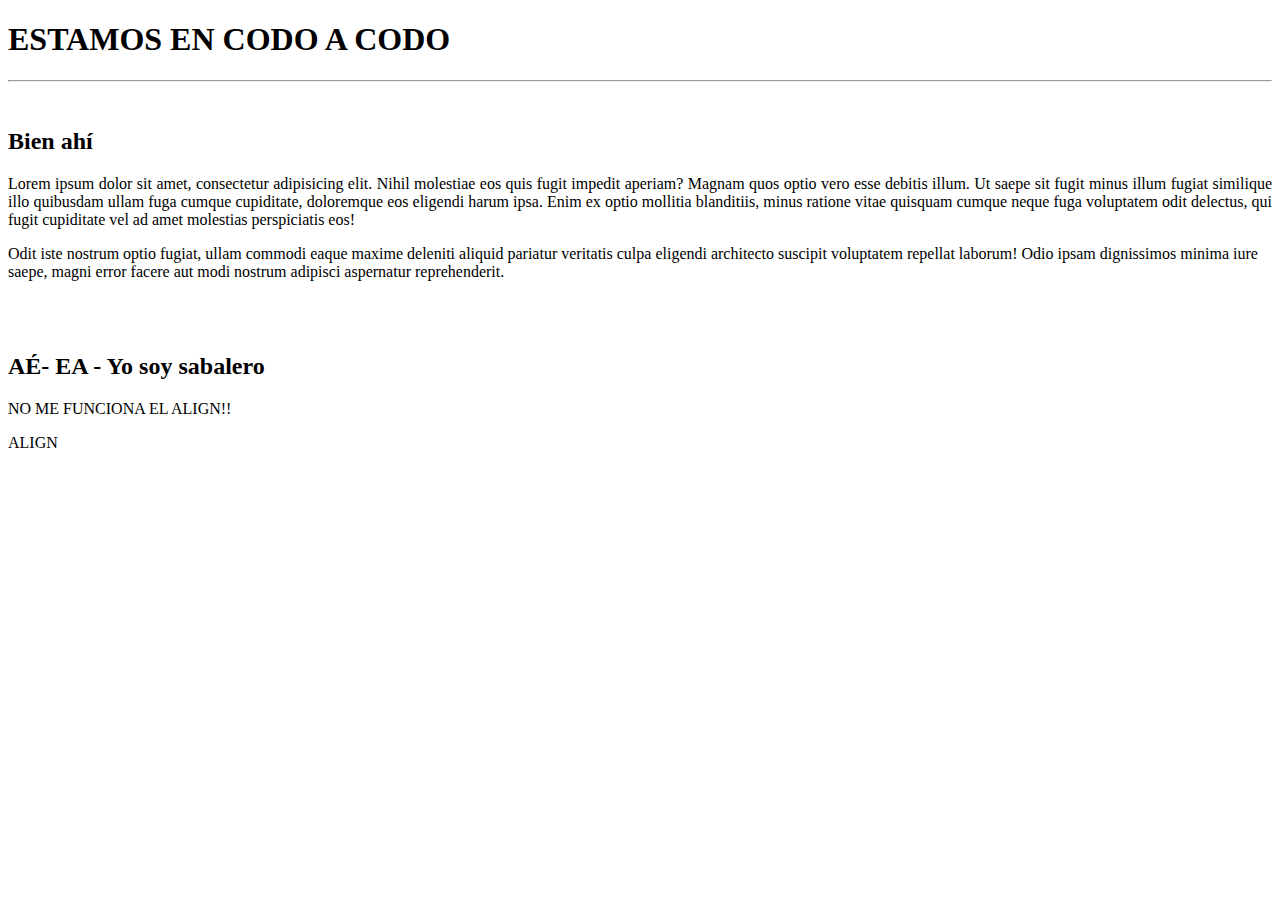
<file: index.html>
<!DOCTYPE html>
<html lang="es">
<head> 
    <meta charset="utf-8">
    <title> COMISION 23015 </title>
</head>
<body>
<h1>ESTAMOS EN CODO A CODO  </h1>
<hr  />
<br />
<h2>Bien ahí</h2>
    <p align="justify">Lorem ipsum dolor sit amet, consectetur adipisicing elit. Nihil molestiae eos quis fugit impedit aperiam? Magnam quos optio vero esse debitis illum. Ut saepe sit fugit minus illum fugiat similique illo quibusdam ullam fuga cumque cupiditate, doloremque eos eligendi harum ipsa. Enim ex optio mollitia blanditiis, minus ratione vitae quisquam cumque neque fuga voluptatem odit delectus, qui fugit cupiditate vel ad amet molestias perspiciatis eos!
    </p> 
    <p>Odit iste nostrum optio fugiat, ullam commodi eaque maxime deleniti aliquid pariatur veritatis culpa eligendi architecto suscipit voluptatem repellat laborum! Odio ipsam dignissimos minima iure saepe, magni error facere aut modi nostrum adipisci aspernatur reprehenderit.
    </p>   
    <br>
    <br>
    <h2>AÉ- EA - Yo soy sabalero
    </h2>
        <p> NO ME FUNCIONA EL ALIGN!!
        </p>
ALIGN
</body>
</html>
</file>
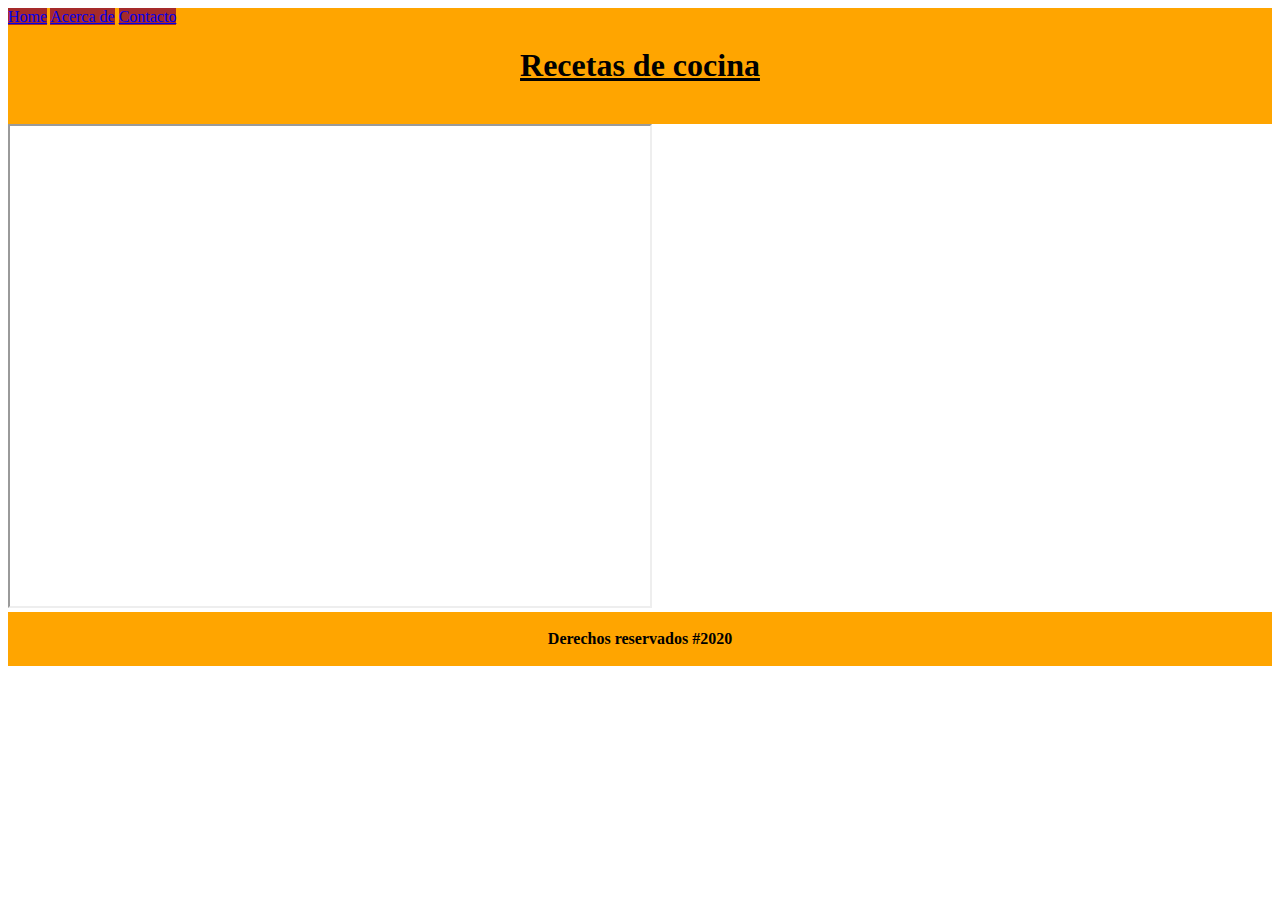
<file: contacto.html>
<!DOCTYPE html>
<html lang="en">

<head>
    <meta charset="UTF-8">
    <meta http-equiv="X-UA-Compatible" content="IE=edge">
    <meta name="viewport" content="width=device-width, initial-scale=1.0">
    <title>❤Contacto</title>
</head>

<body>
    <header style="background-color: orange;">
        <nav>
            <a style="background-color: brown;" href="few.html">Home</a>
            <a style="background-color: brown;" href="acerca.html">Acerca de</a>
            <a style="background-color: brown;" href="contacto.html">Contacto</a>
        </nav>

        <h1 align="center"><u> Recetas de cocina</u></h1>
        <br>
    </header>


    <main>
        <!-- <iframe src="https://www.google.com/maps/embed?pb=!1m18!1m12!1m3!1d3283.122988054637!2d-58.450388423616!3d-34.62633217294615!2m3!1f0!2f0!3f0!3m2!1i1024!2i768!4f13.1!3m3!1m2!1s0x95bcca3a70410925%3A0x59de49a126e5fb04!2sPuan%20293%2C%20C1406CQE%20CABA!5e0!3m2!1ses-419!2sar!4v1681764452851!5m2!1ses-419!2sar" width="600" height="450" style="border: 1px solid coral;" allowfullscreen="yes" loading="lazy" referrerpolicy="no-referrer-when-downgrade"></iframe> -->
        
        <!-- MY MAPS -->
        <iframe src="https://www.google.com/maps/d/u/0/embed?mid=18MzOLmxalc0pp9LgHuv1RCnmicMq3MY&ehbc=2E312F" width="640" height="480"></iframe>

      
    </main>

    <footer style="background-color: orange;">
        <br>
        <div align="center"><b>Derechos reservados #2020</b></div>
        <br>
    </footer>

</body>

</html>
</file>
